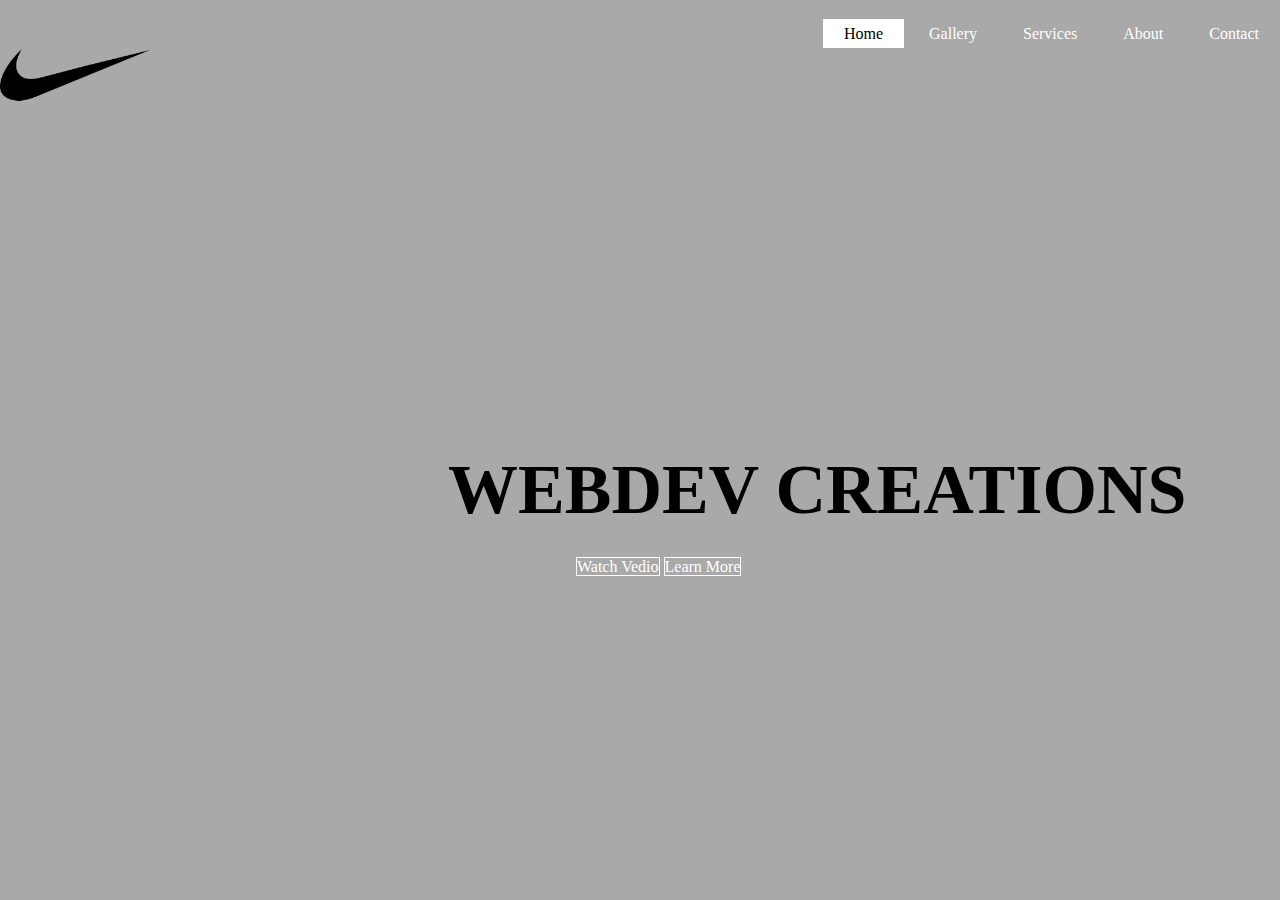
<file: index.html>
<!DOCTYPE html>
<html lang="en">
<head>
    <meta charset="UTF-8">
    <meta name="viewport" content="width=device-width, initial-scale=1.0">
    <title> WEBDEV CREATIONS </title>
    <link rel="stylesheet" href="style/style.css">
</head>
<body>
    <header> 
      <div class="main">
          <div class="logo">
          <img src="logo.png" alt="">
          </div>
          <ul>
            <li class="active"> <a href="#"> Home   </a> </li>  
            <li> <a href="#">  Gallery  </a> </li>
            <li> <a href="#"> Services   </a> </li>
            <li> <a href="#"> About   </a> </li> 
            <li> <a href="#">  Contact  </a> </li>
          </ul>
      </div>
      <div class="title">
          <h1> WEBDEV CREATIONS </h1>
      </div>
      <div class="button"> 
        <a href="#" class="btn"> Watch Vedio</a>
        <a href="#" class="btn" >Learn More </a>
      </div>
    </header>




</body>
</html>
</file>
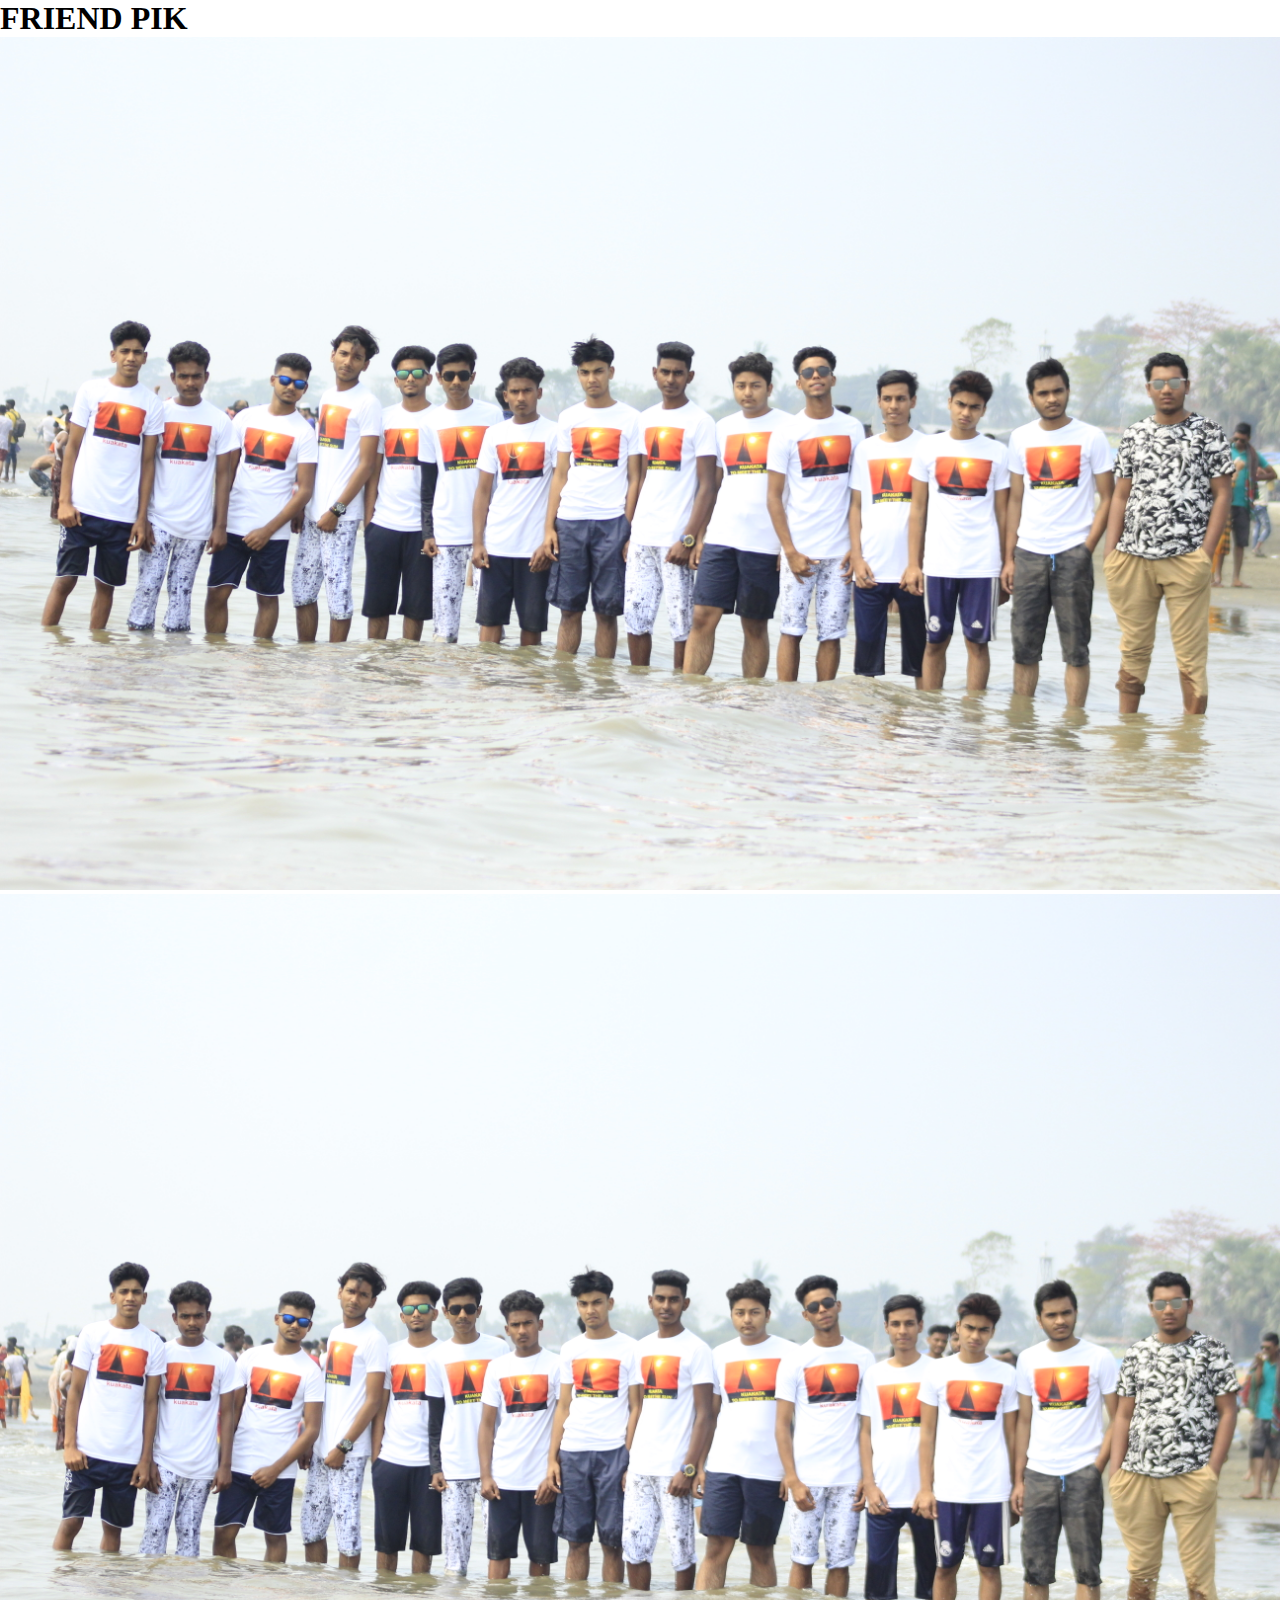
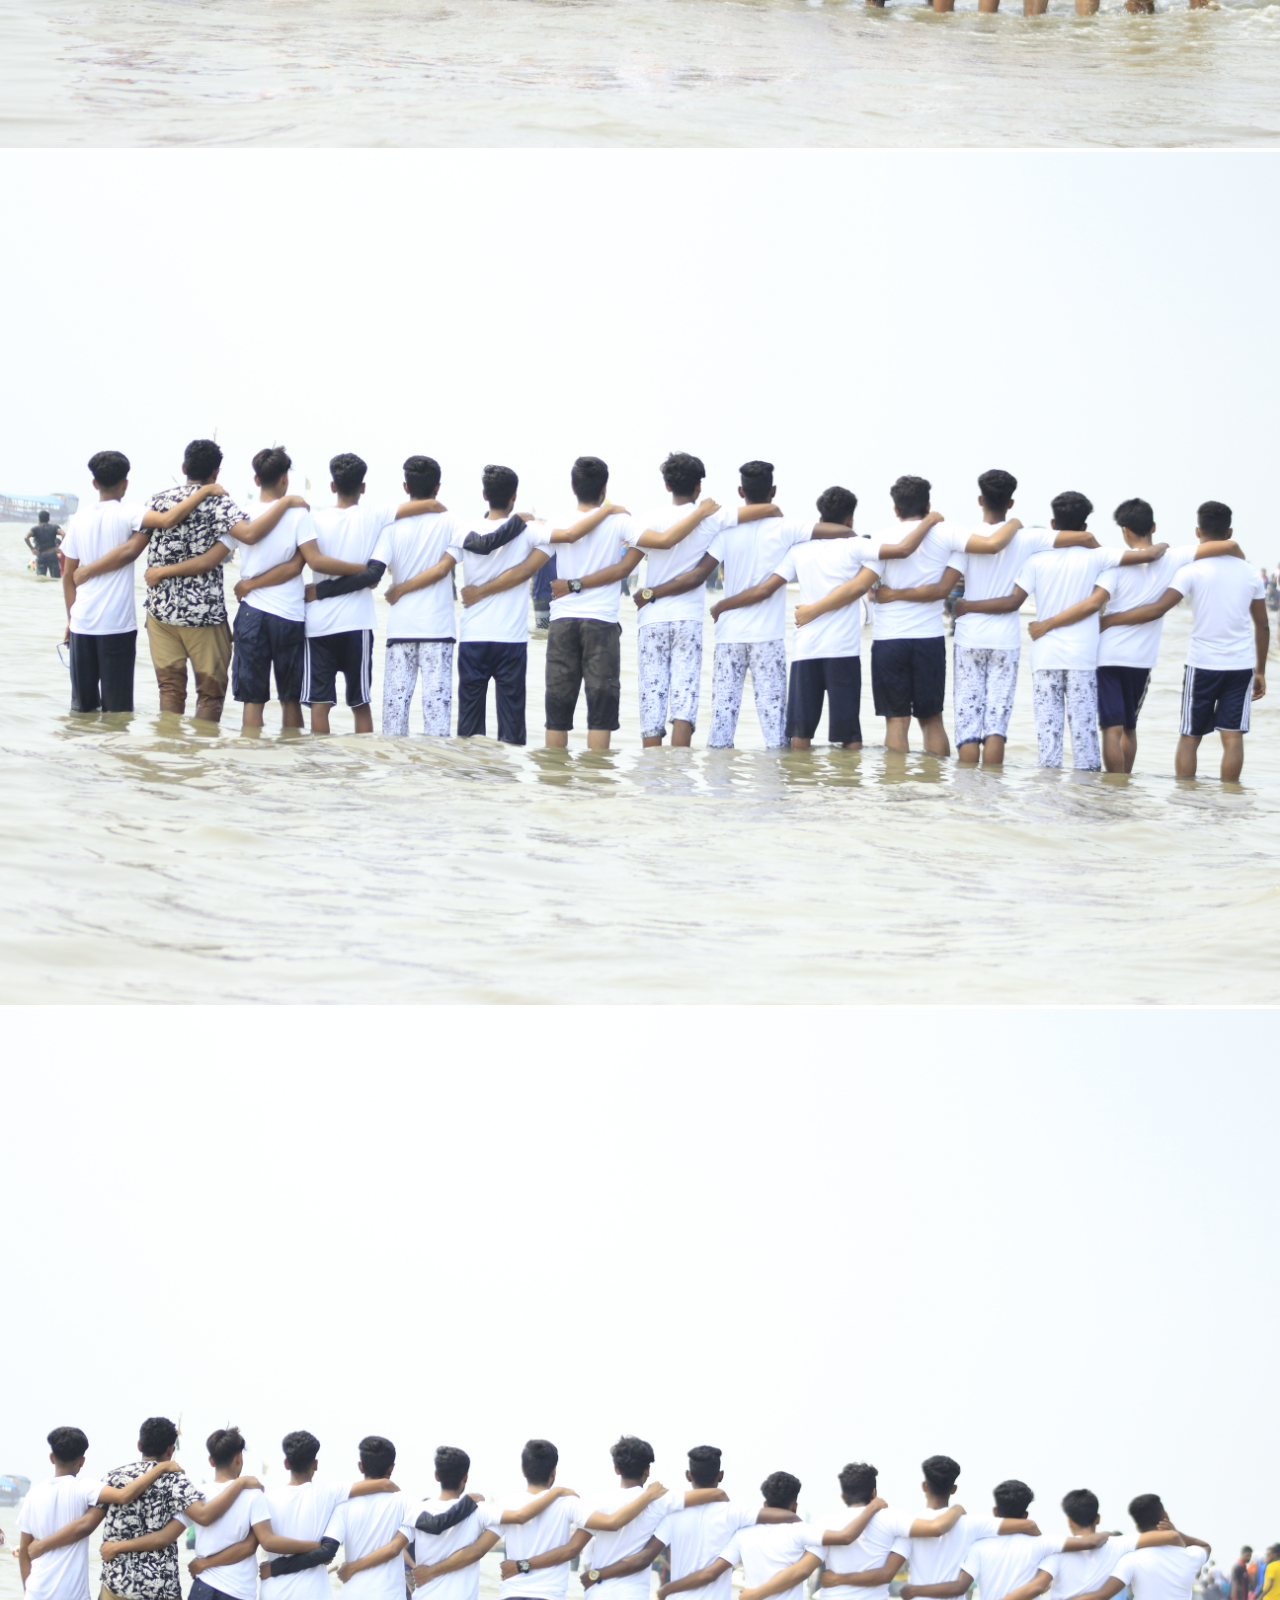
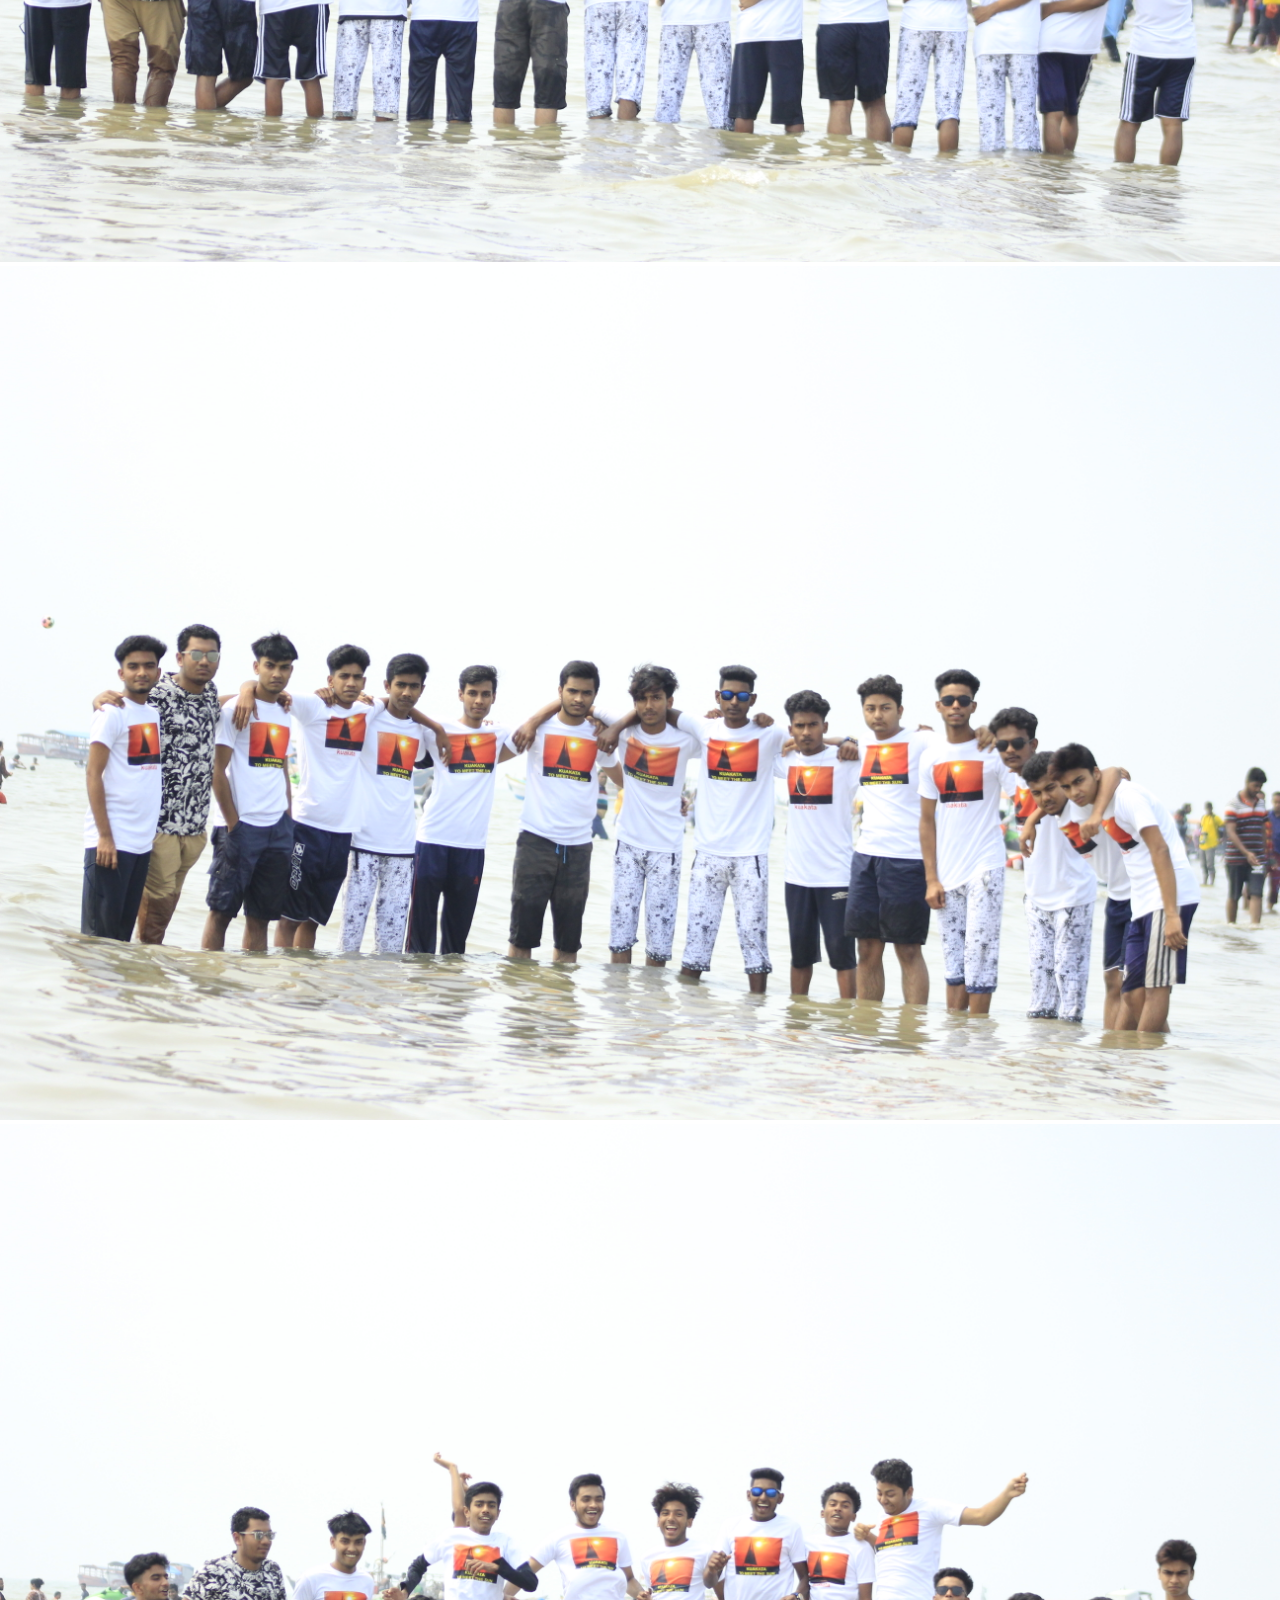
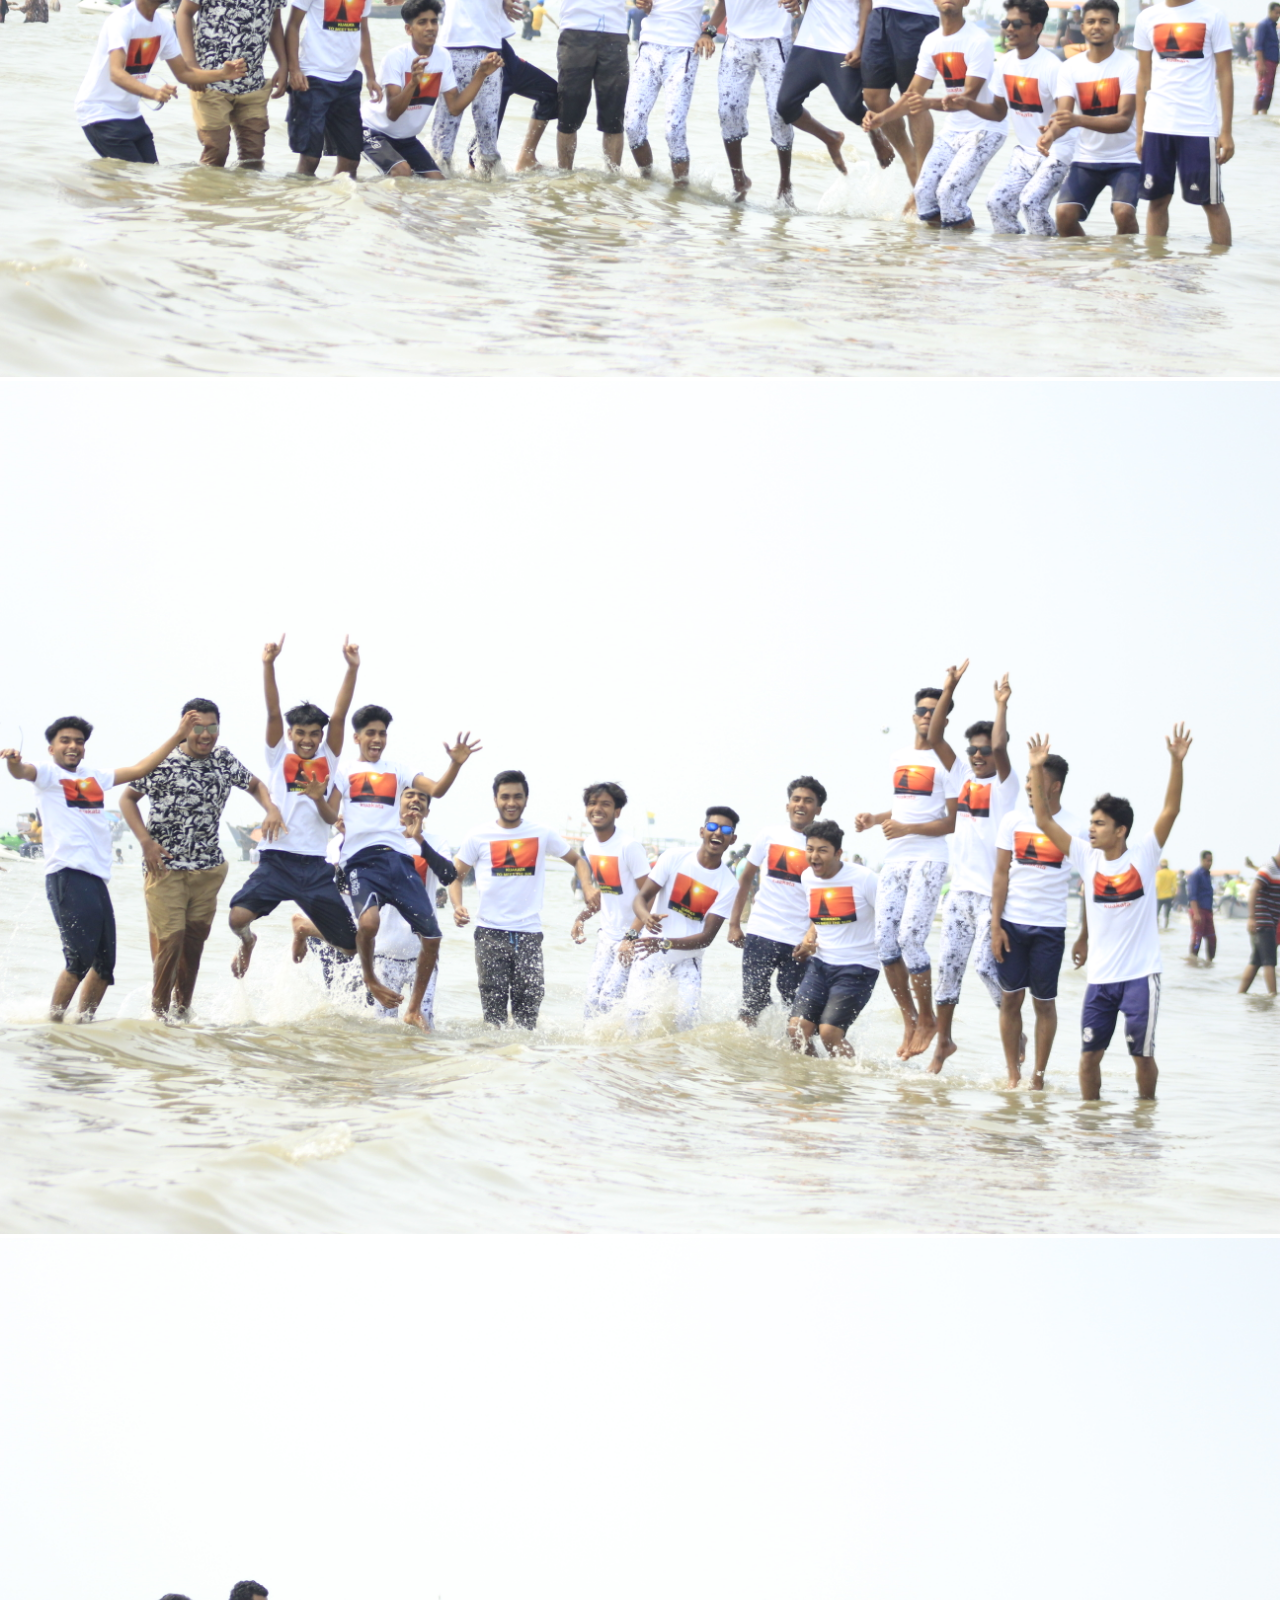
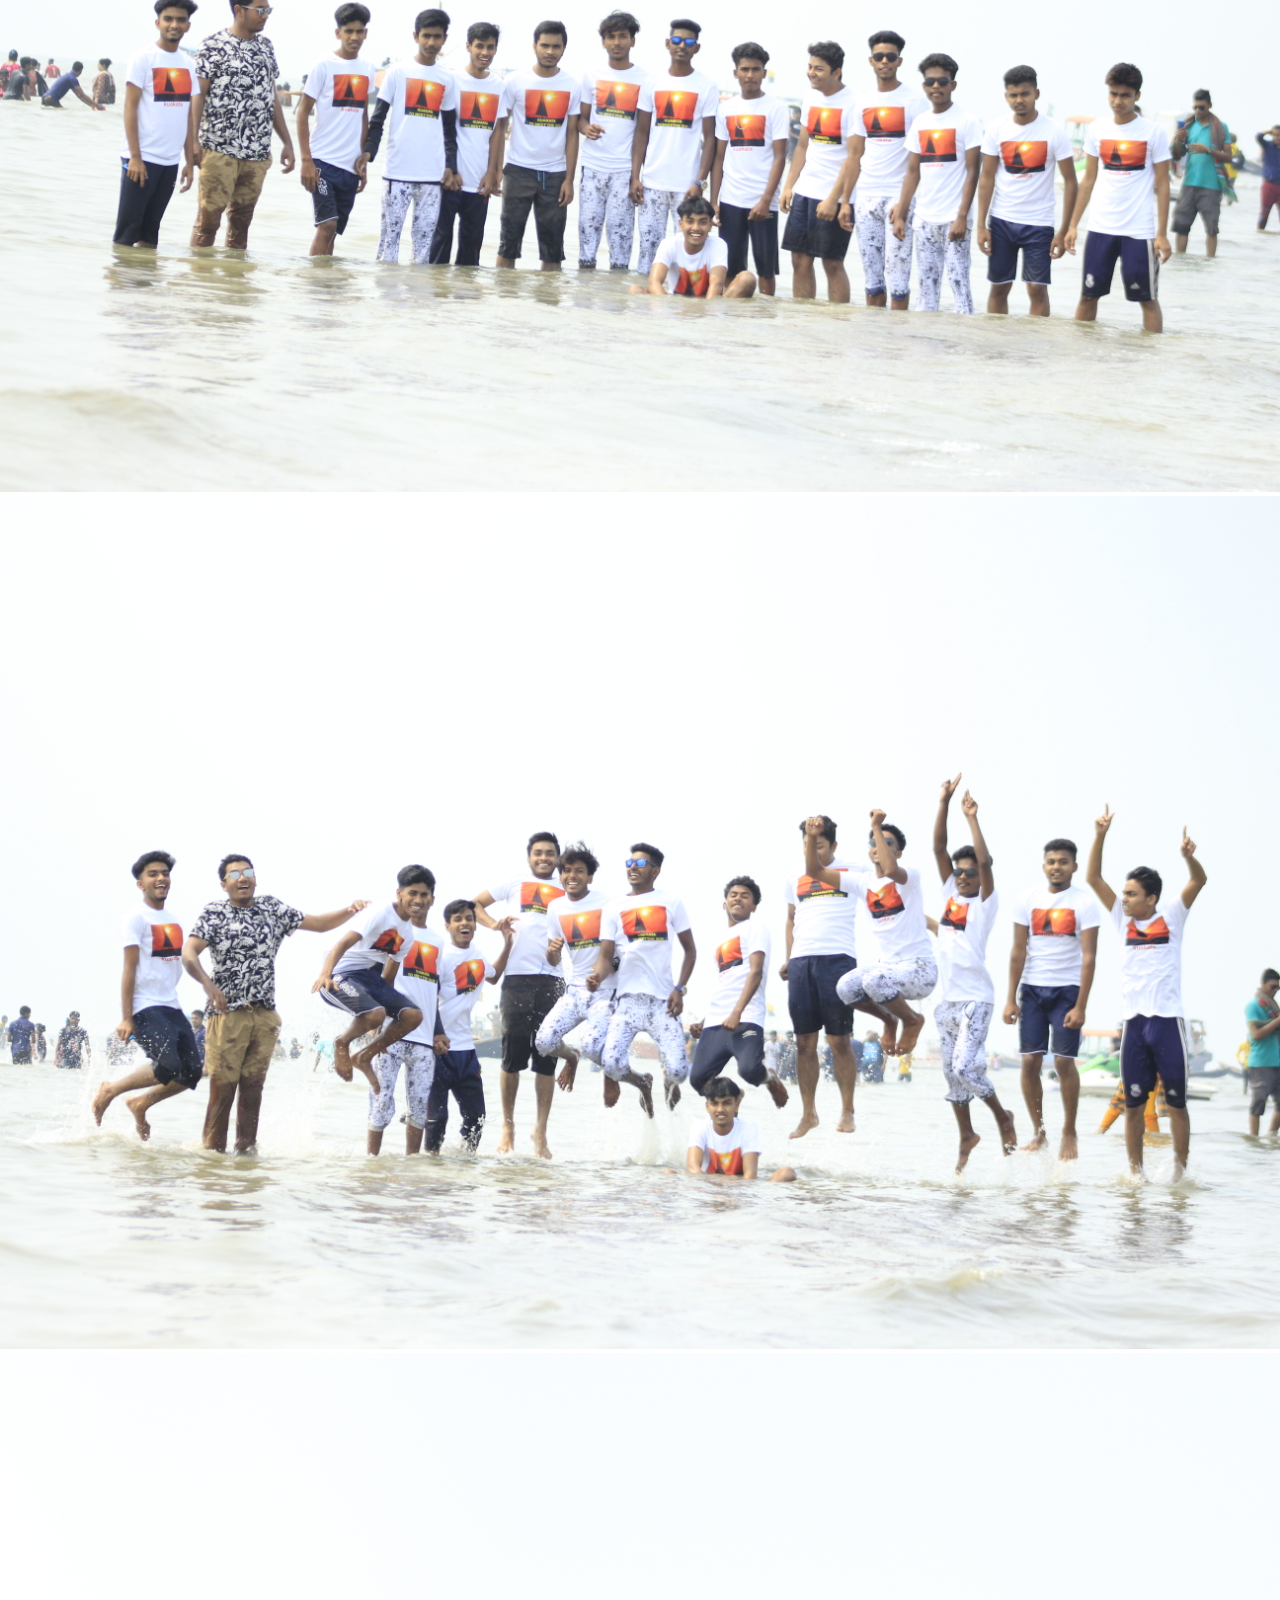
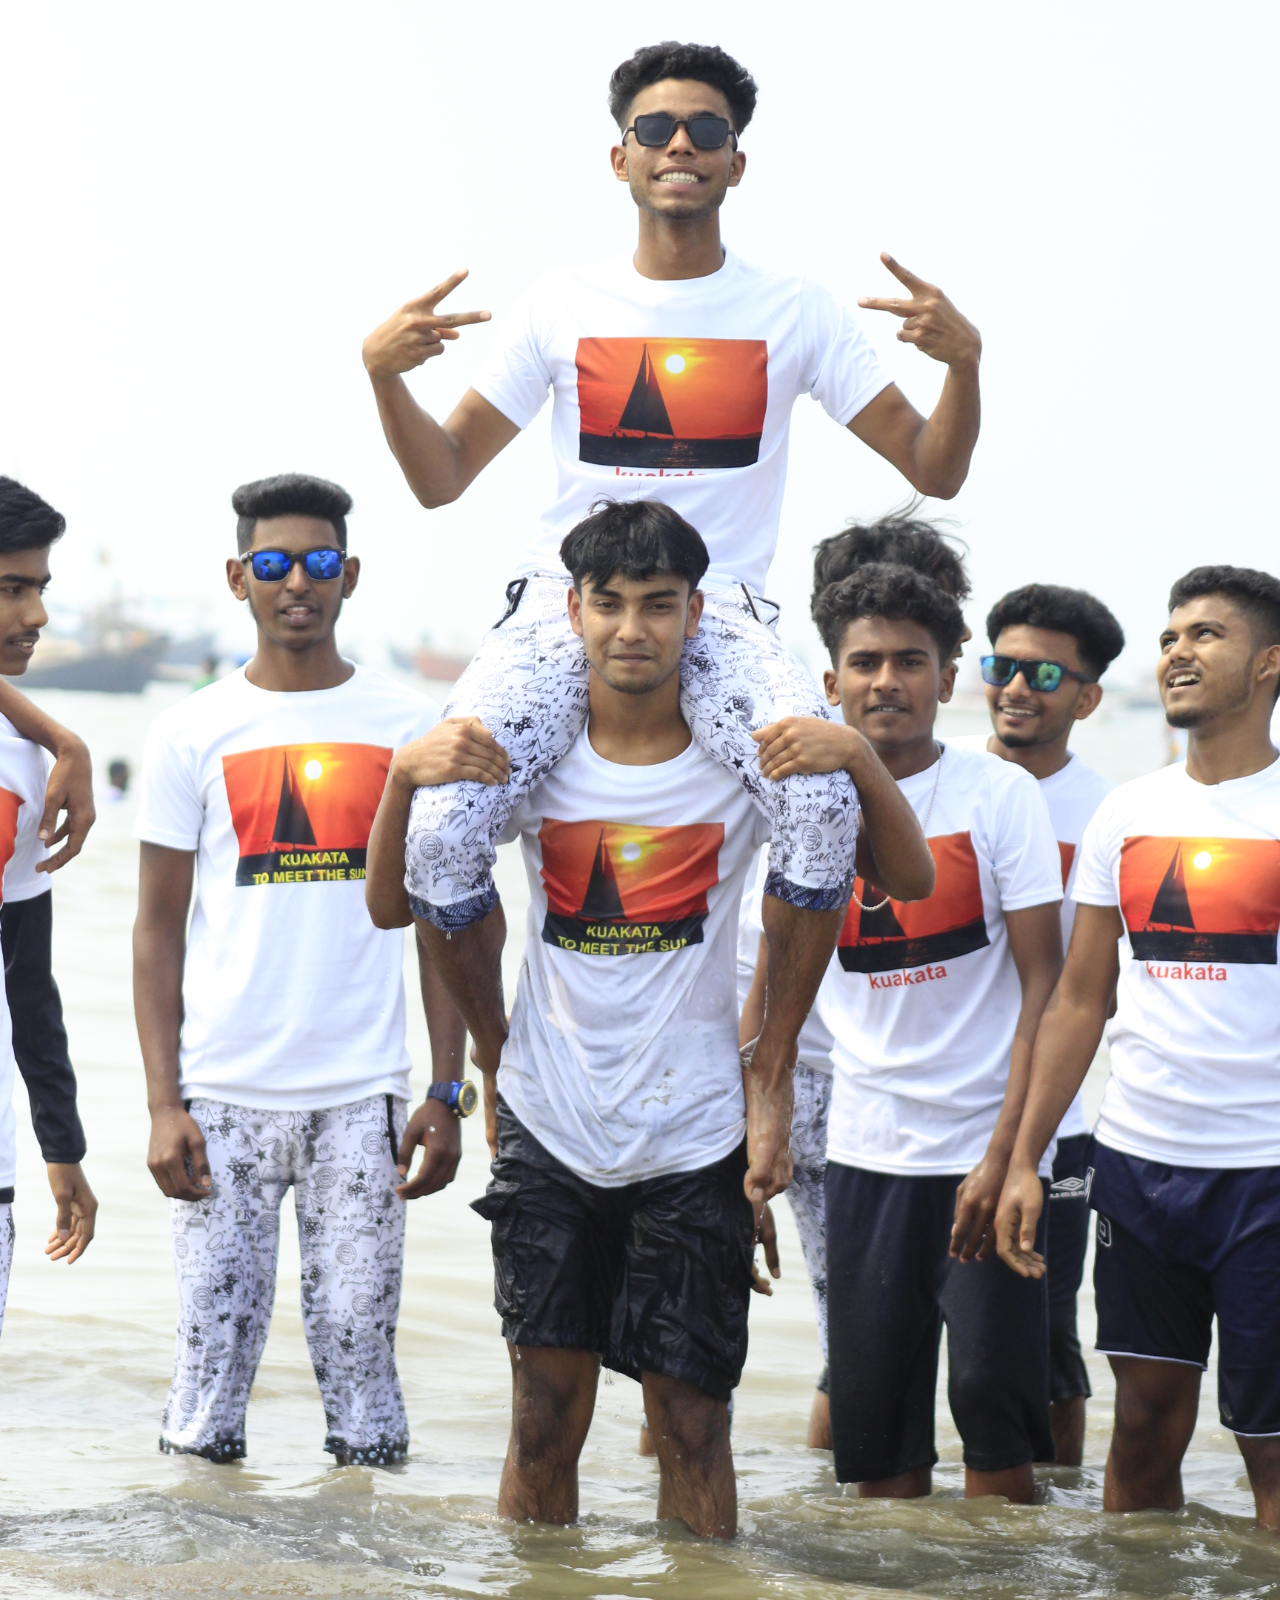
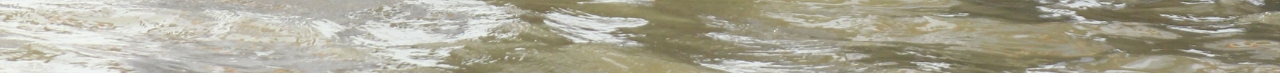
<file: gallery/GALLERY.html>
<!DOCTYPE html>
<html lang="en">
<head>
    <meta charset="UTF-8">
    <meta name="viewport" content="width=device-width, initial-scale=1.0">
    <title>GALLERY</title>
    <link rel="stylesheet" href="style-4.css">
</head>
<body>
    <h1> FRIEND PIK    </h1>

  <u>  <li><img src="1.JPG" alt="">  </li> </u>
    <u> <li><img src="2.JPG" alt="">  </li></u>
   <u> <li>  <img src="3.JPG" alt=""> </li></u>
   <u> <li> <img src="4.JPG" alt=""> </li></u>
   <u> <li> <img src="5.JPG" alt=""> </li></u>
   <u> <li> <img src="6.JPG" alt=""> </li></u>
   <u> <li> <img src="7.JPG" alt=""> </li></u>
   <u> <li> <img src="8.JPG" alt=""> </li></u>
    <u><li> <img src="9.JPG" alt=""> </li></u>
    <u><li> <img src="10.JPG" alt=""> </li></u>




















</body>
</html>
</file>
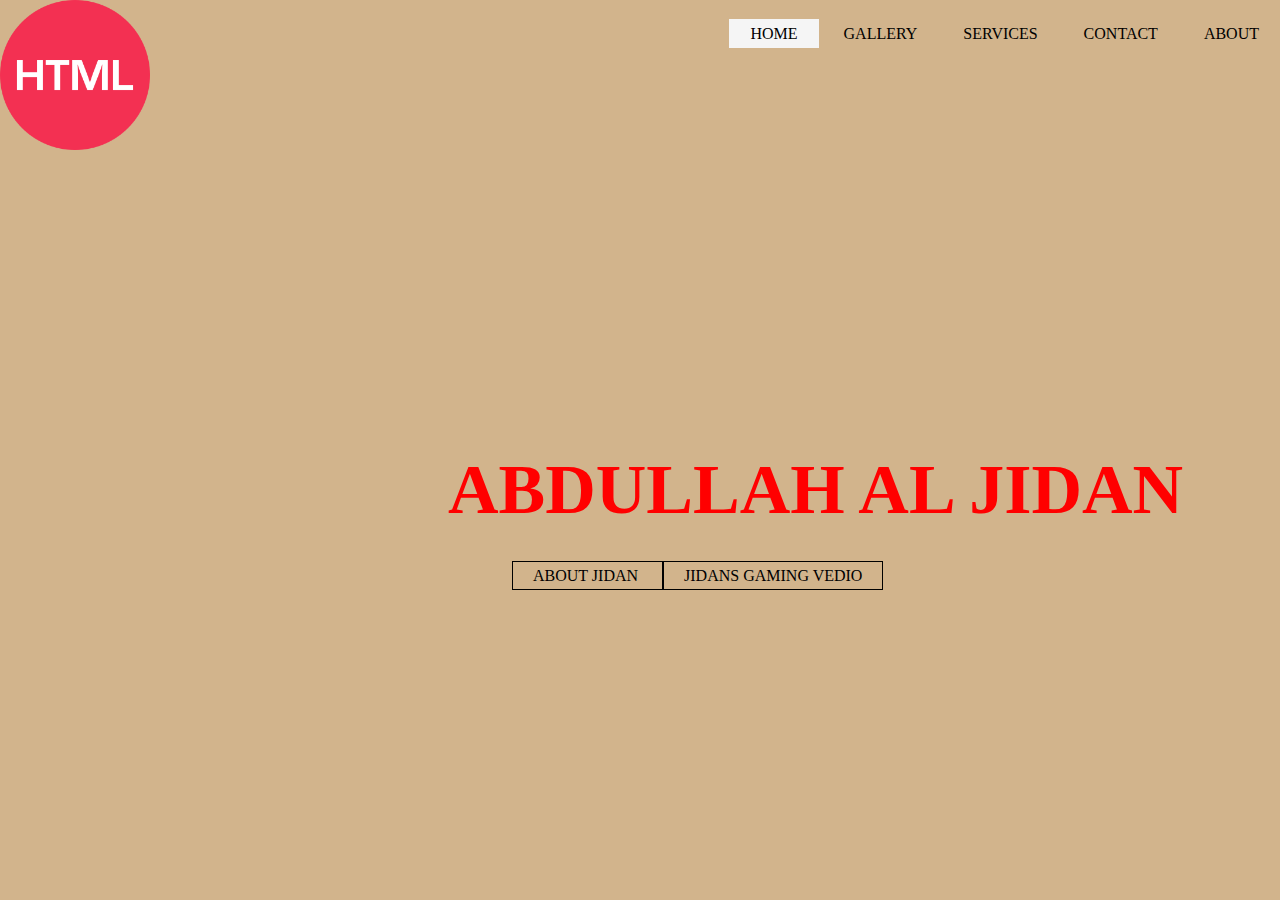
<file: practic/index-2.html>
<!DOCTYPE html>
<html lang="en">
<head>
    <meta charset="UTF-8">
    <meta name="viewport" content="width=device-width, initial-scale=1.0">
    <title>WEBVEB CREATIONS.2 </title>
        <link rel="stylesheet" href="style-2/style-2.css">

</head>
<body>
    
    <header>
        <div class="main">
            <div class="logo">
                <img src="html.png" alt="">
            </div>
            <ul>
                <li class="t"> <a href="../index.html "> HOME </a>     </li>
                <li> <a href=" #"> GALLERY </a>     </li>
                <li> <a href="#">  SERVICES </a>     </li>
                <li> <a href="#"> CONTACT </a>     </li>
                <li> <a href="#"> ABOUT </a>     </li>



            </ul>
        </div>
        <div class="title">
            <h1> ABDULLAH AL JIDAN </h1>


        </div>
        <div class="button">
            <a href="#" class="btn" > ABOUT JIDAN </a>
            <a href="#" class="btn" > JIDANS GAMING VEDIO  </a>


        </div>


    </header>










</body>
</html>
</file>
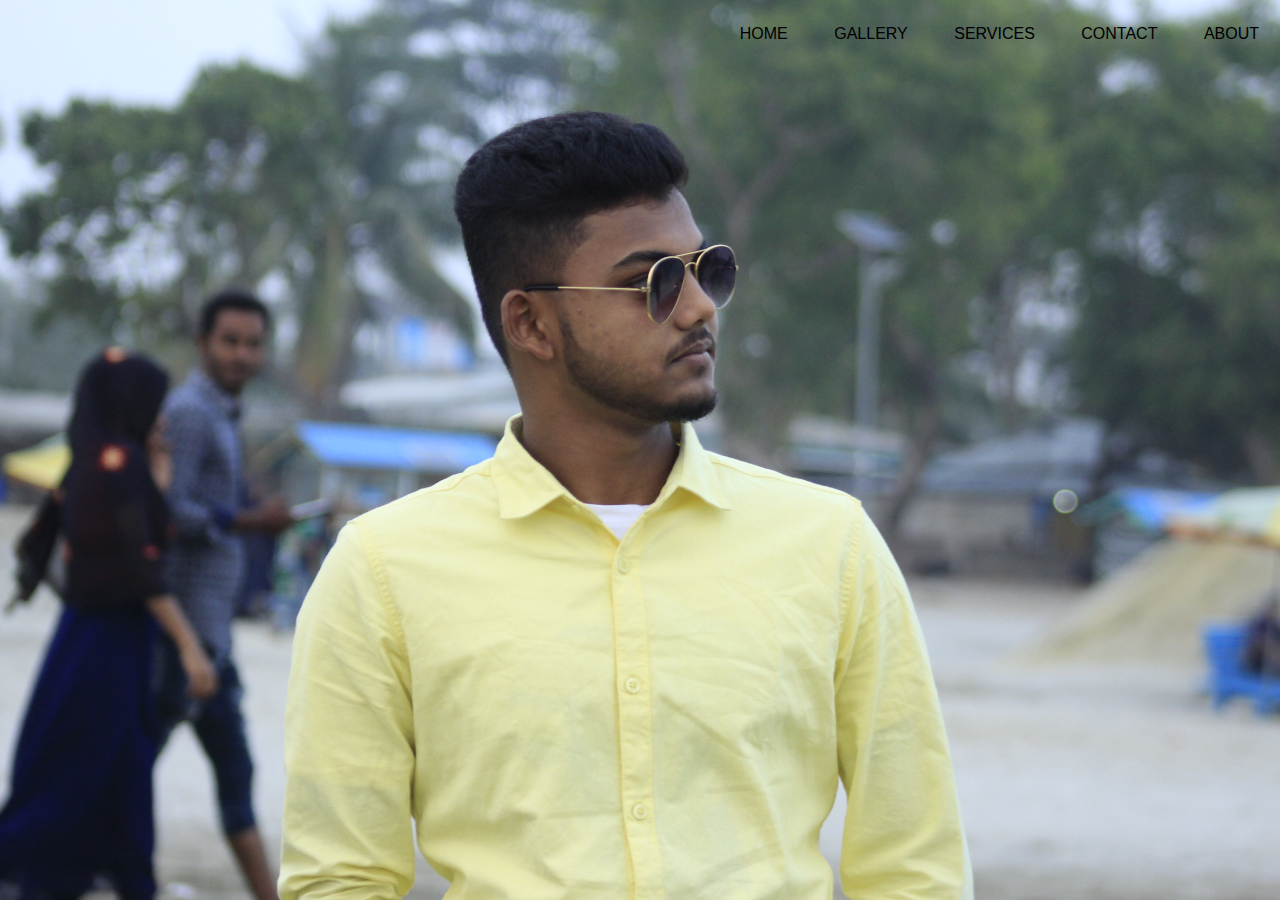
<file: practies-2/navigation bar.html>
<!DOCTYPE html>
<html lang="en">
<head>
    <meta charset="UTF-8">
    <meta name="viewport" content="width=device-width, initial-scale=1.0">
    <title>NAVIGATION BAR</title>
    <link rel="stylesheet" href="style-3.css">
</head>
<body>
    <header>
        <div>
            <ul>
               
                <li> <a href="#"> HOME  </a>   </li>
                <li> <a href="../gallery/GALLERY.html"> GALLERY </a>   </li>
                <li> <a href="#">SERVICES   </a>   </li>
                <li> <a href="#"> CONTACT   </a>   </li>
                <li> <a href="#"> ABOUT  </a>   </li>




            </ul>
        </div>






    </header>


</body>
</html>
</file>
<file: style/style.css>
*{margin: 0;
padding: 0;
font-family: Century  Gothic;

}
header{
    background-color: darkgrey;
    height: 100vh;
    background-size:cover ;
    background-position: center;
}
ul{
    float: right;
        list-style-type: none;
    margin-top: 25px;
}
ul li {
    display: inline-block;

}
ul li a{
    text-decoration: none;
    color: white;
    padding: 5px 20px;
    border: 1px solid transparent;
    transition: 0.6s ease;
}
ul li a:hover{
background-color: white;
color: black;


} 
ul li.active a{
    background-color: white;
    color: black;
    

}

.logo img{
    float: left;
    width: 150px;
    height: auto;
}
.title{
    position: absolute;
    top: 50%;
    left: 35%;
    transform: (-50%,-37%);
}
.title h1{
    color:black;
    font-size: 70px;
    
}
.button{
    position: absolute;
    top: 62%;
    left: 45%;
    transform: (-62%,-45%);
}
.btn{
    border:1px solid white;
    padding: 10px 30 px;
    color: white;
    text-decoration: none;
    transition: 0.6 ease;
}
.btn:hover{
    background-color: white;
    color: black;

}
</file>
<file: gallery/style-4.css>
*{
    margin: 0;
    padding: 0;
}
li img{
    height: 100%;
    width: 100%;
}
</file>
<file: practic/style-2/style-2.css>
*{
    margin: 0;
    padding: 0;
    font-family: 'Franklin Gothic Medium';
}
header{
    background-color:tan;
    height: 100vh;
    background-size: cover;
    background-position: center;


}
ul{
    float: right;
    list-style-type:none;
    margin-top: 25px;

}
 ul li{ 
     display: inline-block;

}
ul li a{
    text-decoration: none;
    color: black;
    padding: 5px 20px;
    border:  1px solid transparent;
    transition: 0.6 ease;

}
ul li a:hover{
    background-color: whitesmoke;
    color: black;

}

ul li.t a{
    background-color: whitesmoke;
    color: black;
}
.logo img{
    float: left;
    width: 150px;
    height: auto;


}
.title{
    position: absolute;
    top: 50%;
    left: 35%;
    transform:(-35,-40) ;
}
.title h1{
    color: red;
    font-size: 70px;

}
.button{
    position: absolute;
    top: 63%;
    left: 40%;
    transform:(-63,-40) ;

}
.btn{
    text-decoration: none;
    color: black;
    padding: 5px 20px;
    border:  1px solid;
    transition: 0.6 ease;

}
.btn:hover{
    background-color: whitesmoke;
    color: black;
}
</file>
<file: practies-2/style-3.css>
*{
margin: 0;
padding: 0;
font-family: sans-serif;

}
header{
    background-image: url(1.JPG);
    height: 100vh;
    background-size: cover;
    background-position: center;

}
ul{
    float: right;
    list-style-type: none;
    margin-top: 25px;

}
ul li{
    display:inline-block ;

}
ul li a{
    text-decoration: none;
    color: black;
    padding: 5px 20px;
    border: 1px solid transparent;
    transition: 0.6 ease;
}ul li a:hover{
    background-color: white;
    color:black ;
}
</file>
